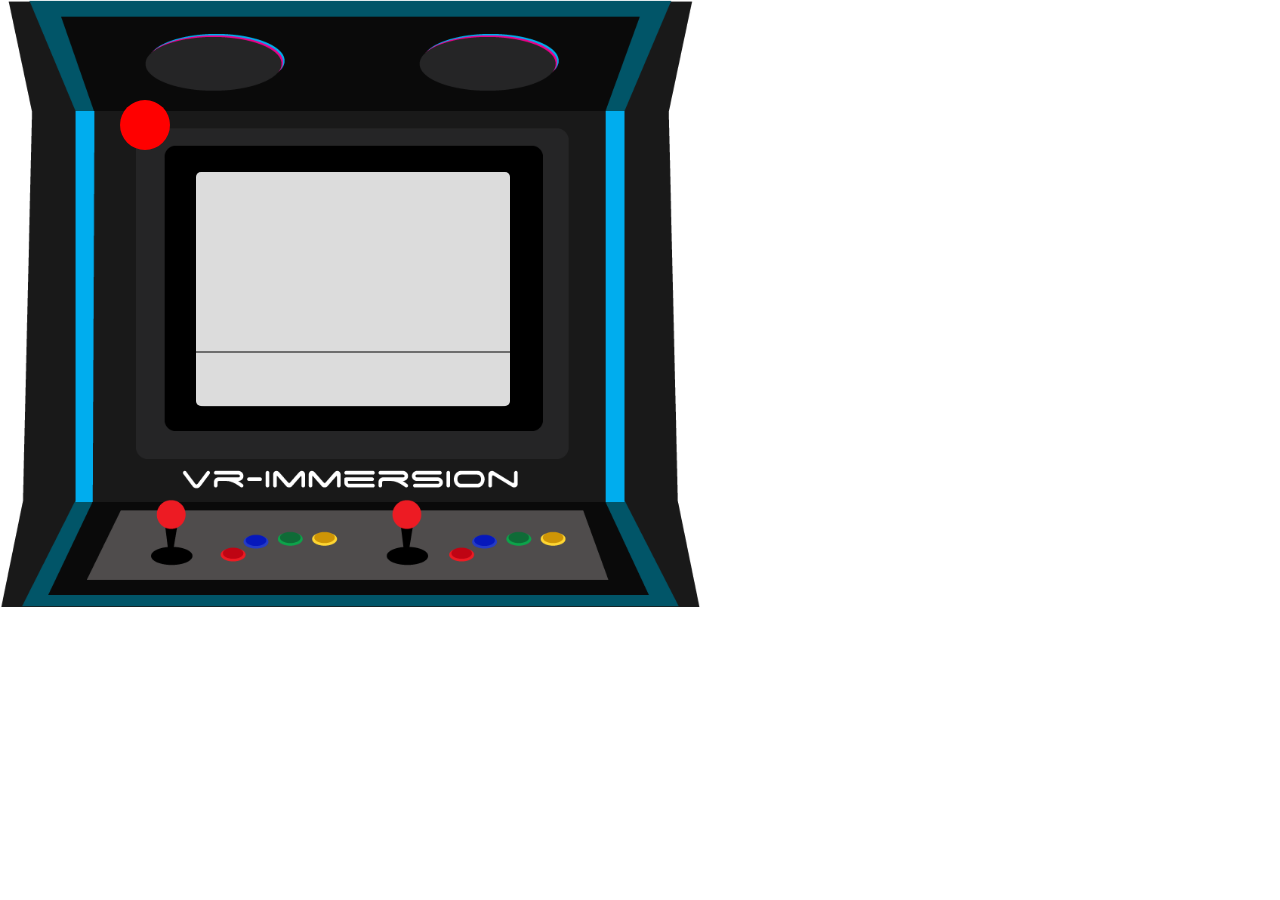
<file: index.html>
<!DOCTYPE html>
<html lang="en">
<head>
  <meta charset="UTF-8">
  <meta http-equiv="X-UA-Compatible" content="IE=edge">
  <meta name="viewport" content="width=device-width, initial-scale=1.0">
  <title>T-Rex</title>
  <link rel="icon" type="image/png" href="./trexito.png">
  <link rel="stylesheet" href="./styles.css">
</head>
<body>
  <div class="principal">
    <canvas id="canvas" width="314" height="234"></canvas>
    <div class="start"></div>
  </div>
  <script src="./code.js"></script>
</body>
</html>
</file>
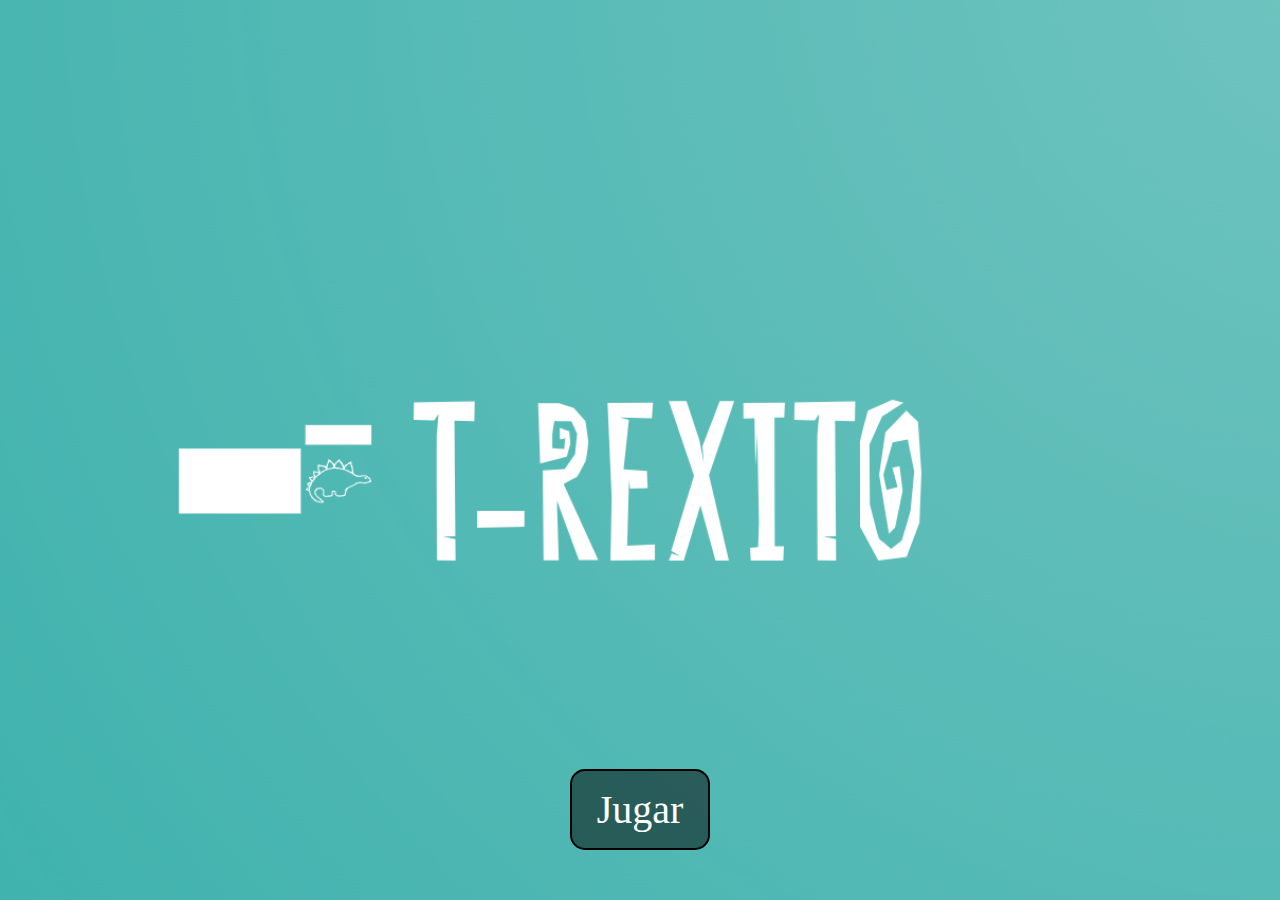
<file: inicio.html>
<!DOCTYPE html>
<html lang="en">
<head>
  <meta charset="UTF-8">
  <meta http-equiv="X-UA-Compatible" content="IE=edge">
  <meta name="viewport" content="width=device-width, initial-scale=1.0">
  <title>T-Rex</title>
  <link rel="icon" type="image/png" href="./trexito.png">
  <link rel="stylesheet" href="./inicio.css">
</head>
<body>
  <div class="fondo">
    <a href="./index.html">Jugar</a>
  </div>
</body>
</html>
</file>
<file: styles.css>
* {
  margin: 0;
  padding: 0;
}

.principal {
  position: relative;
  width: 700px;
  height: 700px;
  background-image: url('./arcade.png');
  background-repeat: no-repeat;
  background-size: contain;
}

canvas {
  position: absolute;
  top: 172px;
  left: 196px;
  background-color: gainsboro;
  border-radius: 5px;
}

.start {
  position: absolute;
  top: 100px;
  left: 120px;
  width: 50px;
  height: 50px;
  background-color: red;
  border-radius: 50%;
}
</file>
<file: inicio.css>
* {
  margin: 0;
  padding: 0;
  box-sizing: border-box;
}

.fondo {
  display: flex;
  justify-content: center;
  align-items: flex-end;
  width: 100vw;
  height: 100vh;
  padding-bottom: 50px;
  background-image: url('./trexlogo.png');
  background-repeat: no-repeat;
  background-size: cover;
  background-position: center;
}

a {
  padding: 15px 25px;
  border: 2px solid black;
  background-color: rgba(0, 0, 0, 0.5);
  color: #fff;
  text-decoration: none;
  font-size: 40px;
  border-radius: 15px;
}

a:hover {
  background-color: rgba(255, 0, 0, 0.7);
}
</file>
